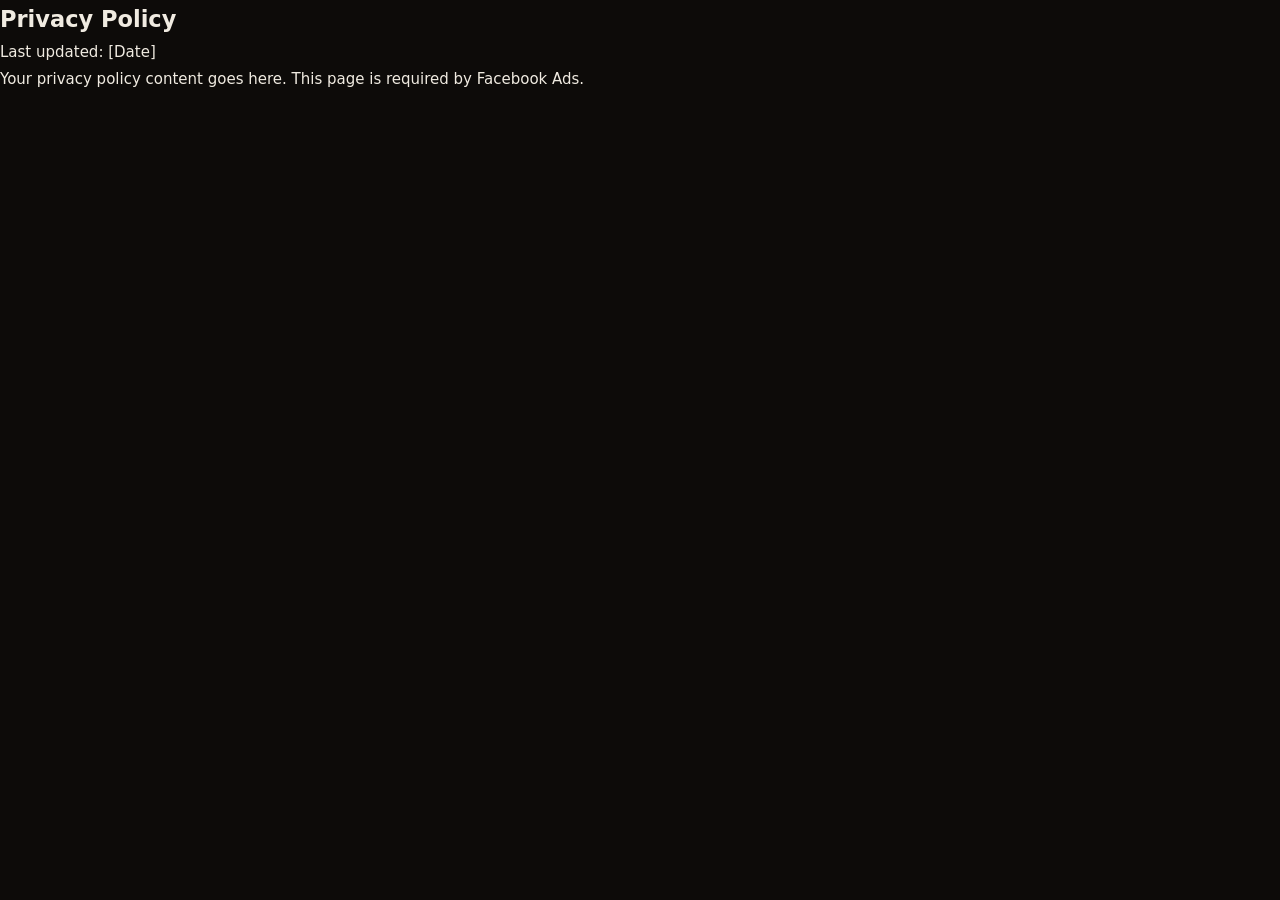
<file: pages/privacy-policy.html>
<!DOCTYPE html>
<html lang="en">
<head>
  <meta charset="UTF-8">
  <meta name="viewport" content="width=device-width, initial-scale=1.0">
  <title>Privacy Policy</title>
  <link rel="stylesheet" href="../assets/css/style.css">
</head>
<body>

  <section class="content-page">
    <h1>Privacy Policy</h1>
    <p>Last updated: [Date]</p>
    <p>Your privacy policy content goes here. This page is required by Facebook Ads.</p>
  </section>

</body>
</html>
</file>
<file: assets/css/style.css>
/* ============================================
   PASSWORD GATE
   ============================================ */
.password-gate {
  position: fixed;
  inset: 0;
  z-index: 9999;
  background: #0D0B09;
  display: flex;
  align-items: center;
  justify-content: center;
}
.password-gate.hidden { display: none; }
.password-box {
  text-align: center;
  width: 100%;
  max-width: 320px;
  padding: 0 24px;
}
.password-label {
  font-family: 'Cormorant', Georgia, serif;
  font-size: 1.8rem;
  font-weight: 500;
  letter-spacing: 0.12em;
  color: #F0EBE1;
  margin-bottom: 32px;
}
.password-box input {
  width: 100%;
  padding: 14px 18px;
  background: #1C1814;
  border: 1px solid rgba(201,162,74,0.2);
  color: #F0EBE1;
  font-family: 'Montserrat', sans-serif;
  font-size: 16px;
  text-align: center;
  letter-spacing: 0.2em;
  outline: none;
  margin-bottom: 12px;
  transition: border-color 0.2s;
}
.password-box input:focus { border-color: #C9A24A; }
.password-box button {
  width: 100%;
  padding: 14px;
  background: #C9A24A;
  color: #0D0B09;
  font-family: 'Montserrat', sans-serif;
  font-size: 0.72rem;
  font-weight: 600;
  letter-spacing: 0.18em;
  text-transform: uppercase;
  border: none;
  cursor: pointer;
  transition: background 0.2s;
}
.password-box button:hover { background: #E2C278; }
.password-error {
  font-size: 0.78rem;
  color: #c0392b;
  margin-top: 12px;
  min-height: 18px;
}

/* ============================================
   RESET & BASE
   ============================================ */
*, *::before, *::after {
  margin: 0;
  padding: 0;
  box-sizing: border-box;
}

:root {
  --bg:           #0D0B09;
  --bg-surface:   #141210;
  --bg-card:      #1C1814;
  --bg-card-hover:#241F18;
  --gold:         #C9A24A;
  --gold-light:   #E2C278;
  --gold-dim:     rgba(201, 162, 74, 0.5);
  --text:         #F0EBE1;
  --text-soft:    #C8BFB2;
  --text-muted:   #7A7168;
  --border:       rgba(201, 162, 74, 0.14);
  --border-soft:  rgba(255, 255, 255, 0.06);

  --font-heading: 'Cormorant', Georgia, serif;
  --font-body:    'Montserrat', system-ui, sans-serif;

  --max-w:        1080px;
  --max-w-narrow: 620px;

  --section-pad:  108px;
}

html { scroll-behavior: smooth; }

body {
  background: var(--bg);
  color: var(--text);
  font-family: var(--font-body);
  font-size: 15px;
  line-height: 1.75;
  -webkit-font-smoothing: antialiased;
}

img { max-width: 100%; display: block; }
a { color: inherit; text-decoration: none; transition: color 0.2s; }

::selection {
  background: var(--gold);
  color: var(--bg);
}
::-moz-selection {
  background: var(--gold);
  color: var(--bg);
}


/* ============================================
   LAYOUT
   ============================================ */
.container {
  max-width: var(--max-w);
  margin: 0 auto;
  padding: 0 28px;
}
.container-narrow {
  max-width: var(--max-w-narrow);
}


/* ============================================
   TYPE HELPERS
   ============================================ */
.section-label {
  display: block;
  font-size: 0.68rem;
  font-weight: 600;
  letter-spacing: 0.22em;
  text-transform: uppercase;
  color: var(--gold);
  margin-bottom: 18px;
}
.section-label--center { text-align: center; }

.section-title {
  font-family: var(--font-heading);
  font-size: clamp(2.2rem, 4vw, 3.2rem);
  font-weight: 600;
  line-height: 1.1;
  color: var(--text);
  margin-bottom: 24px;
}
.section-title--center { text-align: center; }
.section-title em { font-style: italic; color: var(--gold-light); }

.section-body {
  font-size: 1rem;
  color: var(--text-soft);
  line-height: 1.85;
  margin-bottom: 16px;
}
.section-body--center { text-align: center; margin-left: auto; margin-right: auto; }


/* ============================================
   IMAGE PLACEHOLDERS (remove when adding real images)
   ============================================ */
.image-placeholder {
  background: var(--bg-card);
  border: 1px dashed var(--border);
  display: flex;
  align-items: center;
  justify-content: center;
  text-align: center;
  color: var(--text-muted);
  font-size: 0.78rem;
  letter-spacing: 0.04em;
  line-height: 1.6;
  padding: 24px;
}
.image-placeholder--wide    { height: 320px; margin-top: 56px; }
.image-placeholder--tall    { height: 480px; margin-top: 56px; }
.image-placeholder--grid    { height: 260px; margin-top: 56px; }
.image-placeholder--closing { height: 300px; margin-top: 56px; }


/* ============================================
   CTA BUTTON
   ============================================ */
.btn-cta {
  display: inline-block;
  background: var(--gold);
  color: #0D0B09;
  font-family: var(--font-body);
  font-size: 0.72rem;
  font-weight: 600;
  letter-spacing: 0.18em;
  text-transform: uppercase;
  padding: 18px 52px;
  border: none;
  cursor: pointer;
  transition: background 0.25s, transform 0.2s, box-shadow 0.25s;
  white-space: nowrap;
}
.btn-cta:hover {
  background: var(--gold-light);
  transform: translateY(-2px);
  box-shadow: 0 10px 36px rgba(201,162,74,0.28);
}
.btn-cta:active { transform: translateY(0); }

.btn-cta--sm  { padding: 14px 36px; font-size: 0.68rem; }
.btn-cta--full {
  display: block;
  width: 100%;
  text-align: center;
  padding: 20px;
  font-size: 0.78rem;
}


/* ============================================
   NAVBAR
   ============================================ */
.navbar {
  position: fixed;
  top: 0; left: 0; right: 0;
  z-index: 100;
  padding: 28px 36px;
  transition: background 0.4s, padding 0.4s, border-color 0.4s;
}
.navbar.scrolled {
  padding: 14px 36px;
  background: rgba(13,11,9,0.95);
  backdrop-filter: blur(14px);
  -webkit-backdrop-filter: blur(14px);
  border-bottom: 1px solid var(--border);
}
.navbar-container {
  max-width: var(--max-w);
  margin: 0 auto;
  display: flex;
  align-items: center;
  justify-content: space-between;
}
.navbar-logo {
  font-family: var(--font-heading);
  font-size: 1.35rem;
  font-weight: 500;
  letter-spacing: 0.1em;
  color: var(--text);
}
.navbar-logo:hover { color: var(--gold); }

/* Sticky CTA — desktop only, fades in after scroll */
.navbar-cta {
  font-family: var(--font-body);
  font-size: 0.68rem;
  font-weight: 600;
  letter-spacing: 0.16em;
  text-transform: uppercase;
  color: #0D0B09;
  background: var(--gold);
  padding: 11px 28px;
  opacity: 0;
  pointer-events: none;
  transform: translateY(-4px);
  transition: opacity 0.35s ease, transform 0.35s ease, background 0.2s;
  white-space: nowrap;
}
.navbar-cta.visible {
  opacity: 1;
  pointer-events: auto;
  transform: translateY(0);
}
.navbar-cta:hover { background: var(--gold-light); }

/* Mobile sticky bottom CTA bar */
.mobile-sticky-cta {
  display: none;
  position: fixed;
  bottom: 0; left: 0; right: 0;
  z-index: 200;
  padding: 12px 16px;
  padding-bottom: calc(12px + env(safe-area-inset-bottom));
  background: rgba(13,11,9,0.97);
  border-top: 1px solid var(--border);
  backdrop-filter: blur(12px);
  -webkit-backdrop-filter: blur(12px);
  transform: translateY(100%);
  transition: transform 0.35s ease;
}
.mobile-sticky-cta.visible { transform: translateY(0); }


/* ============================================
   HERO
   ============================================ */
.hero {
  position: relative;
  min-height: 100vh;
  display: flex;
  flex-direction: column;
  align-items: center;
  justify-content: center;
  text-align: center;
  padding: 140px 28px 100px;
  background:
    linear-gradient(to bottom,
      rgba(13,11,9,0.45) 0%,
      rgba(13,11,9,0.65) 50%,
      rgba(13,11,9,1) 100%
    ),
    url('../images/hero-bg.jpg') center center / cover no-repeat;
  background-color: #1A140D;
}
.hero-overlay {
  position: absolute; inset: 0;
  background: radial-gradient(ellipse at 50% 0%, rgba(201,162,74,0.07) 0%, transparent 65%);
  pointer-events: none;
}
.hero-content {
  position: relative;
  max-width: 760px;
  margin: 0 auto;
}
.hero-eyebrow {
  font-size: 0.68rem;
  font-weight: 600;
  letter-spacing: 0.24em;
  text-transform: uppercase;
  color: var(--gold);
  margin-bottom: 28px;
}
.hero-title {
  font-family: var(--font-heading);
  font-size: clamp(3rem, 7.5vw, 6.5rem);
  font-weight: 600;
  line-height: 1.04;
  color: var(--text);
  margin-bottom: 16px;
}
.hero-title em { font-style: italic; color: var(--gold-light); }
.hero-subtitle {
  font-family: var(--font-heading);
  font-size: clamp(1.2rem, 2.5vw, 1.7rem);
  font-style: italic;
  font-weight: 400;
  color: var(--text-soft);
  margin-bottom: 44px;
}
.hero-body {
  margin-bottom: 44px;
}
.hero-body p {
  font-size: 1rem;
  color: var(--text-soft);
  line-height: 1.9;
  margin-bottom: 12px;
}
.hero-body p:last-child { margin-bottom: 0; }
.hero-disclaimer {
  font-size: 0.78rem;
  color: var(--text-muted);
  letter-spacing: 0.04em;
  margin-top: 16px;
}
.hero-image-block {
  position: relative;
  width: 100%;
  max-width: 860px;
  margin: 72px auto 0;
}
.hero-scroll-hint {
  position: absolute;
  bottom: 40px; left: 50%;
  transform: translateX(-50%);
}
.hero-scroll-hint span {
  display: block;
  width: 1px; height: 60px;
  background: linear-gradient(to bottom, transparent, var(--gold));
  margin: 0 auto;
  animation: scrollLine 2.2s ease-in-out infinite;
}
@keyframes scrollLine {
  0%   { opacity: 0; transform: scaleY(0) translateY(0); transform-origin: top; }
  50%  { opacity: 1; }
  100% { opacity: 0; transform: scaleY(1); transform-origin: bottom; }
}


/* ============================================
   SECTION: A PRIVATE CLUB
   ============================================ */
.section-club {
  padding: var(--section-pad) 0;
  border-top: 1px solid var(--border);
  border-bottom: 1px solid var(--border);
}
.club-grid {
  display: grid;
  grid-template-columns: 1fr 1fr;
  gap: 80px;
  align-items: center;
}
.club-text .section-body { margin-bottom: 14px; }
.club-text .btn-cta { margin-top: 32px; }
.club-rules-block {
  border-left: 1px solid var(--border);
  padding-left: 64px;
}
.rules-list {
  list-style: none;
}
.rules-list li {
  font-family: var(--font-heading);
  font-size: clamp(2rem, 3.5vw, 3rem);
  font-weight: 400;
  line-height: 1.3;
  color: var(--text-soft);
  padding: 14px 0;
  border-bottom: 1px solid var(--border-soft);
}
.rules-list li:last-child { border-bottom: none; }
.rule-no {
  font-style: italic;
  color: var(--gold);
}


/* ============================================
   SECTION: HOW IT WORKS
   ============================================ */
.section-how {
  padding: var(--section-pad) 0;
  border-bottom: 1px solid var(--border);
}
.steps-grid {
  display: grid;
  grid-template-columns: repeat(4, 1fr);
  gap: 2px;
  margin-top: 56px;
}
.step {
  background: var(--bg-card);
  padding: 44px 32px;
  border: 1px solid var(--border);
  transition: background 0.3s;
}
.step:hover { background: var(--bg-card-hover); }
.step-number {
  display: block;
  font-family: var(--font-heading);
  font-size: 3rem;
  font-weight: 300;
  color: var(--gold-dim);
  line-height: 1;
  margin-bottom: 20px;
}
.step h3 {
  font-family: var(--font-heading);
  font-size: 1.25rem;
  font-weight: 600;
  color: var(--text);
  margin-bottom: 10px;
}
.step p {
  font-size: 0.9rem;
  color: var(--text-muted);
  line-height: 1.7;
}


/* ============================================
   SECTION: STORY
   ============================================ */
.section-story {
  padding: var(--section-pad) 0;
  border-bottom: 1px solid var(--border);
}
.story-body p {
  font-size: 1.05rem;
  color: var(--text-soft);
  line-height: 1.9;
  margin-bottom: 20px;
}
.story-body p:last-child { margin-bottom: 0; }
.no-list {
  list-style: none;
  padding: 32px 0;
  margin: 8px 0;
  border-top: 1px solid var(--border);
  border-bottom: 1px solid var(--border);
}
.no-list li {
  font-family: var(--font-heading);
  font-size: 1.5rem;
  font-style: italic;
  color: var(--text-soft);
  line-height: 1.6;
}
.no-list li::before {
  content: '—';
  color: var(--gold);
  margin-right: 12px;
}
.section-story .container-narrow { margin: 0 auto; }


/* ============================================
   SECTION: WHAT'S INCLUDED
   ============================================ */
.section-included {
  padding: var(--section-pad) 0;
  border-bottom: 1px solid var(--border);
}
.section-included .section-body--center {
  max-width: 540px;
  margin: 0 auto 56px;
}
.included-grid {
  display: grid;
  grid-template-columns: repeat(2, 1fr);
  gap: 2px;
}
.included-item {
  background: var(--bg-card);
  border: 1px solid var(--border);
  padding: 48px 44px;
  transition: background 0.3s;
}
.included-item:hover { background: var(--bg-card-hover); }
.included-item--wide {
  grid-column: 1 / -1;
}
.included-item h3 {
  font-family: var(--font-heading);
  font-size: 1.6rem;
  font-weight: 600;
  color: var(--text);
  margin-bottom: 12px;
}
.included-item h3::before {
  content: '';
  display: block;
  width: 28px;
  height: 1px;
  background: var(--gold);
  margin-bottom: 16px;
}
.included-item p {
  font-size: 0.95rem;
  color: var(--text-muted);
  line-height: 1.8;
}


/* ============================================
   SECTION: RULES
   ============================================ */
.section-rules {
  padding: var(--section-pad) 0;
  border-bottom: 1px solid var(--border);
}
.section-rules .container-narrow { margin: 0 auto; }
.section-rules .section-body--center { max-width: 480px; margin: 0 auto; }
.rules-intro {
  font-size: 0.85rem;
  color: var(--text-muted);
  letter-spacing: 0.04em;
  text-align: center;
  margin: 36px auto 48px;
  max-width: 380px;
}
.house-rules {
  display: flex;
  flex-direction: column;
  gap: 2px;
}
.house-rule {
  background: var(--bg-card);
  border: 1px solid var(--border);
  padding: 36px 40px;
  transition: background 0.3s;
}
.house-rule:hover { background: var(--bg-card-hover); }
.house-rule h3 {
  font-family: var(--font-heading);
  font-size: 1.4rem;
  font-weight: 600;
  color: var(--text);
  margin-bottom: 8px;
}
.house-rule p {
  font-size: 0.92rem;
  color: var(--text-muted);
  line-height: 1.75;
}


/* ============================================
   SECTION: DETAILS
   ============================================ */
.section-details {
  padding: var(--section-pad) 0;
  border-bottom: 1px solid var(--border);
}
.details-grid {
  display: grid;
  grid-template-columns: 1fr 1.4fr;
  gap: 80px;
  align-items: start;
}
.details-text .section-body { margin-bottom: 32px; }
.details-list-block {
  padding-top: 8px;
}
.details-list {
  list-style: none;
}
.details-list li {
  display: flex;
  gap: 24px;
  padding: 18px 0;
  border-bottom: 1px solid var(--border-soft);
  align-items: baseline;
}
.details-list li:first-child { border-top: 1px solid var(--border-soft); }
.detail-label {
  font-size: 0.7rem;
  font-weight: 600;
  letter-spacing: 0.14em;
  text-transform: uppercase;
  color: var(--gold);
  min-width: 130px;
  flex-shrink: 0;
}
.detail-value {
  font-size: 0.95rem;
  color: var(--text-soft);
  line-height: 1.5;
}


/* ============================================
   SECTION: NOT FOR EVERYONE
   ============================================ */
.section-nfe {
  padding: var(--section-pad) 0;
  border-bottom: 1px solid var(--border);
  text-align: center;
}
.section-nfe .container-narrow { margin: 0 auto; }
.nfe-title { margin-bottom: 48px; }
.nfe-body {
  margin-bottom: 52px;
}
.nfe-body p {
  font-family: var(--font-heading);
  font-size: clamp(1.2rem, 2.2vw, 1.6rem);
  font-style: italic;
  color: var(--text-soft);
  line-height: 1.7;
  margin-bottom: 16px;
}
.nfe-divider {
  width: 1px;
  height: 48px;
  background: linear-gradient(to bottom, transparent, var(--gold), transparent);
  margin: 28px auto;
}


/* ============================================
   SECTION: FAQ
   ============================================ */
.section-faq {
  padding: var(--section-pad) 0;
  border-bottom: 1px solid var(--border);
}
.section-faq .container-narrow { margin: 0 auto; }
.faq-list { margin-top: 52px; }
.faq-item {
  border-bottom: 1px solid var(--border-soft);
}
.faq-item:first-child { border-top: 1px solid var(--border-soft); }
.faq-question {
  width: 100%;
  background: none;
  border: none;
  cursor: pointer;
  display: flex;
  align-items: center;
  justify-content: space-between;
  gap: 16px;
  padding: 22px 0;
  font-family: var(--font-heading);
  font-size: 1.25rem;
  font-weight: 500;
  color: var(--text);
  text-align: left;
  transition: color 0.2s;
}
.faq-question:hover { color: var(--gold); }
.faq-icon {
  font-size: 1.4rem;
  font-weight: 300;
  color: var(--gold);
  flex-shrink: 0;
  transition: transform 0.3s ease;
  line-height: 1;
}
.faq-question[aria-expanded="true"] .faq-icon {
  transform: rotate(45deg);
}
.faq-answer {
  max-height: 0;
  overflow: hidden;
  transition: max-height 0.35s ease, padding 0.3s ease;
}
.faq-answer.open {
  max-height: 200px;
  padding-bottom: 22px;
}
.faq-answer p {
  font-size: 0.95rem;
  color: var(--text-muted);
  line-height: 1.8;
}


/* ============================================
   SECTION: RESERVE / BOOKING FORM
   ============================================ */
.section-reserve {
  padding: var(--section-pad) 0 120px;
}
.section-reserve .container-narrow { margin: 0 auto; }
.reserve-details {
  text-align: center;
  margin-bottom: 44px;
}
.reserve-details p {
  font-family: var(--font-heading);
  font-size: 1.2rem;
  font-style: italic;
  color: var(--text-soft);
  margin-bottom: 20px;
}
.reserve-bullets {
  list-style: none;
  display: flex;
  flex-direction: column;
  gap: 6px;
}
.reserve-bullets li {
  font-size: 0.8rem;
  letter-spacing: 0.1em;
  color: var(--text-muted);
  text-transform: uppercase;
}
.reserve-bullets li::before {
  content: '— ';
  color: var(--gold);
}
.booking-form {
  display: flex;
  flex-direction: column;
  gap: 12px;
}
.form-row {
  display: grid;
  grid-template-columns: 1fr 1fr;
  gap: 12px;
}
.booking-form input,
.booking-form select {
  width: 100%;
  padding: 15px 18px;
  background: var(--bg-card);
  border: 1px solid var(--border);
  color: var(--text);
  font-family: var(--font-body);
  font-size: 0.88rem;
  outline: none;
  transition: border-color 0.2s;
  appearance: none;
  -webkit-appearance: none;
}
.booking-form input::placeholder { color: var(--text-muted); }
.booking-form input:focus,
.booking-form select:focus { border-color: var(--gold); }
.booking-form select { color: var(--text-muted); cursor: pointer; }
.booking-form select option { background: var(--bg-card); color: var(--text); }
.booking-form input[type="date"]::-webkit-calendar-picker-indicator {
  filter: invert(0.6);
  cursor: pointer;
}
.form-disclaimer {
  font-size: 0.74rem;
  color: var(--text-muted);
  letter-spacing: 0.04em;
  text-align: center;
  margin-top: 4px;
}


/* ============================================
   FOOTER
   ============================================ */
.footer {
  padding: 56px 28px;
  border-top: 1px solid var(--border);
  text-align: center;
}
.footer-brand {
  font-family: var(--font-heading);
  font-size: 1.5rem;
  font-weight: 500;
  letter-spacing: 0.08em;
  color: var(--text);
  margin-bottom: 8px;
}
.footer-tagline {
  font-size: 0.7rem;
  letter-spacing: 0.16em;
  text-transform: uppercase;
  color: var(--gold);
  margin-bottom: 28px;
}
.footer-links {
  display: flex;
  justify-content: center;
  gap: 36px;
  margin-bottom: 24px;
}
.footer-links a {
  font-size: 0.78rem;
  color: var(--text-muted);
  letter-spacing: 0.08em;
  text-transform: uppercase;
}
.footer-links a:hover { color: var(--gold); }
.footer-copy {
  font-size: 0.72rem;
  color: var(--text-muted);
}


/* ============================================
   BACK TO TOP
   ============================================ */
.back-to-top {
  position: fixed;
  bottom: 28px; right: 28px;
  width: 44px; height: 44px;
  background: var(--bg-card);
  border: 1px solid var(--border);
  color: var(--gold);
  cursor: pointer;
  opacity: 0; visibility: hidden;
  transition: all 0.25s ease;
  display: flex; align-items: center; justify-content: center;
  z-index: 99;
}
.back-to-top.visible { opacity: 1; visibility: visible; }
.back-to-top:hover {
  background: var(--gold);
  color: #0D0B09;
  border-color: var(--gold);
  transform: translateY(-2px);
}


/* ============================================
   RESPONSIVE — TABLET (max 960px)
   ============================================ */
@media (max-width: 960px) {
  .steps-grid        { grid-template-columns: repeat(2, 1fr); }
  .club-grid         { grid-template-columns: 1fr; gap: 48px; }
  .club-rules-block  { border-left: none; border-top: 1px solid var(--border); padding-left: 0; padding-top: 48px; }
  .details-grid      { grid-template-columns: 1fr; gap: 48px; }

  /* Hide desktop nav CTA on tablet/mobile — use bottom bar instead */
  .navbar-cta        { display: none; }
  .mobile-sticky-cta { display: block; }
}


/* ============================================
   RESPONSIVE — MOBILE (max 680px)
   ============================================ */
@media (max-width: 680px) {
  :root {
    --section-pad: 64px;
  }

  /* Base */
  body { font-size: 15px; }

  .container { padding: 0 20px; }

  /* Navbar */
  .navbar         { padding: 18px 20px; }
  .navbar.scrolled { padding: 13px 20px; }

  /* Hero */
  .hero {
    padding: 110px 20px 100px;
    min-height: 100svh; /* use svh for mobile browsers */
  }
  .hero-title    { font-size: clamp(2.6rem, 11vw, 3.8rem); }
  .hero-subtitle { font-size: 1.1rem; margin-bottom: 32px; }
  .hero-body p   { font-size: 0.95rem; }
  .hero-image-block { margin-top: 48px; }
  .hero-scroll-hint { display: none; } /* hidden on mobile — no room */

  /* Section titles */
  .section-title { font-size: clamp(1.9rem, 7vw, 2.6rem); }

  /* Steps */
  .steps-grid    { grid-template-columns: 1fr; }
  .step          { padding: 32px 24px; }

  /* Club rules */
  .rules-list li { font-size: clamp(1.6rem, 6vw, 2.2rem); }

  /* Included */
  .included-grid           { grid-template-columns: 1fr; }
  .included-item           { padding: 36px 28px; }
  .included-item--wide     { grid-column: auto; }

  /* House rules */
  .house-rule { padding: 28px 24px; }

  /* Details list — stack label above value on small screens */
  .details-list li  { flex-direction: column; gap: 4px; padding: 16px 0; }
  .detail-label     { min-width: unset; }

  /* Story no-list */
  .no-list li { font-size: 1.2rem; }

  /* NFE */
  .nfe-body p { font-size: 1.1rem; }

  /* Form */
  .form-row            { grid-template-columns: 1fr; }
  .booking-form input,
  .booking-form select { padding: 14px 16px; font-size: 16px; } /* 16px prevents iOS zoom */

  /* Image placeholders */
  .image-placeholder--wide    { height: 200px; }
  .image-placeholder--tall    { height: 280px; }
  .image-placeholder--closing { height: 200px; }

  /* Footer */
  .footer-links { gap: 20px; flex-wrap: wrap; }

  /* Padding for bottom sticky CTA bar */
  .footer { padding-bottom: calc(56px + 80px); }

  /* Ensure back-to-top clears the sticky bar */
  .back-to-top { bottom: calc(80px + 16px); }
}
</file>
